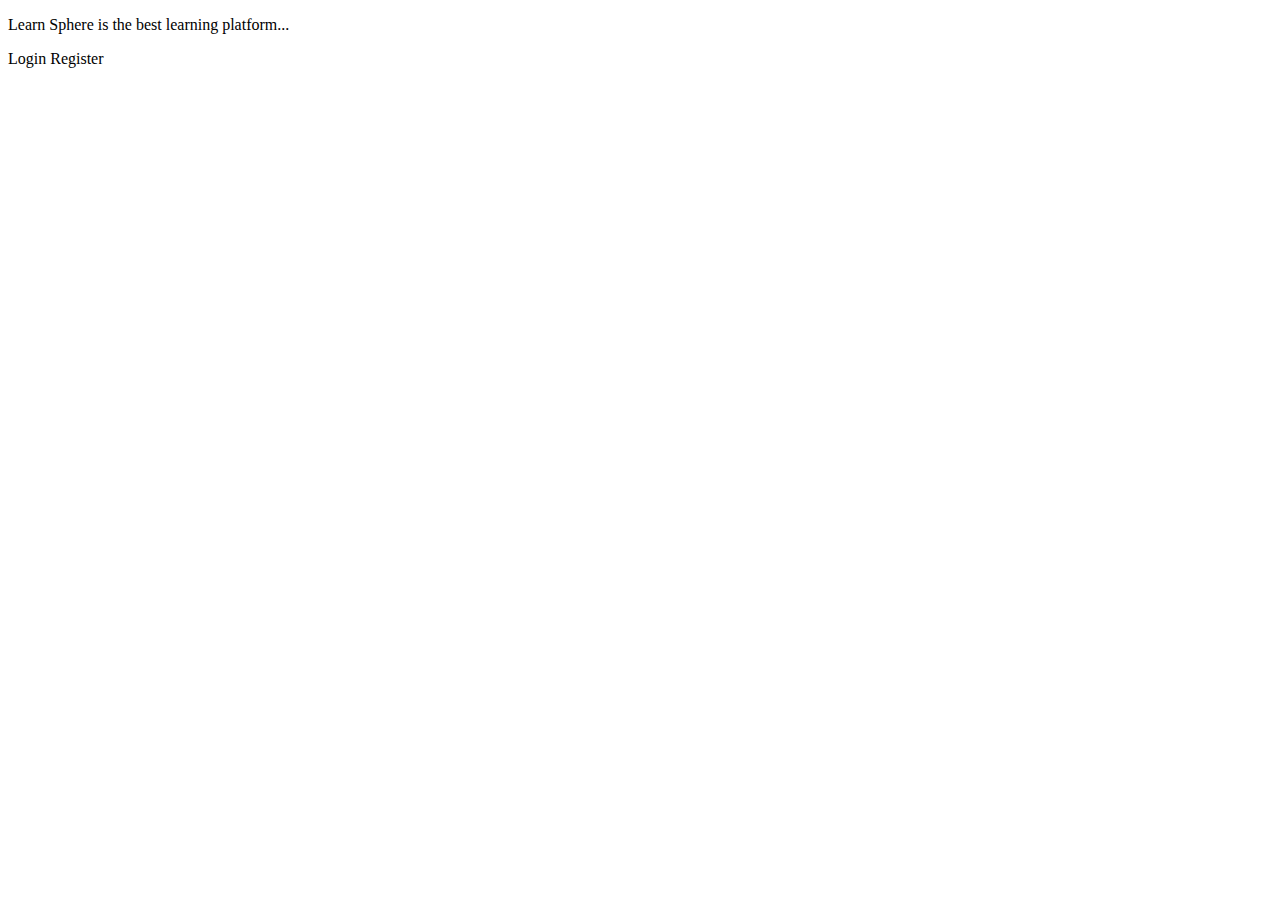
<file: src/main/resources/templates/index.html>
<!DOCTYPE html>
<html xmlns:th="http://www.thymeleaf.org">
<head>
    <title>Learn Sphere</title>
    <link rel="stylesheet" th:href="@{/css/styles.css}" type="text/css">
</head>
<body>
    <div id="container">
        <div id="logo">
            <!-- Logo goes here. -->
        </div>
        <p>Learn Sphere is the best learning platform...</p>
        <div class="tabs">
            <a th:href="@{/login}" class="button">Login</a>
            <a th:href="@{/register}" class="button">Register</a>
        </div>
    </div>
</body>
</html>
</file>
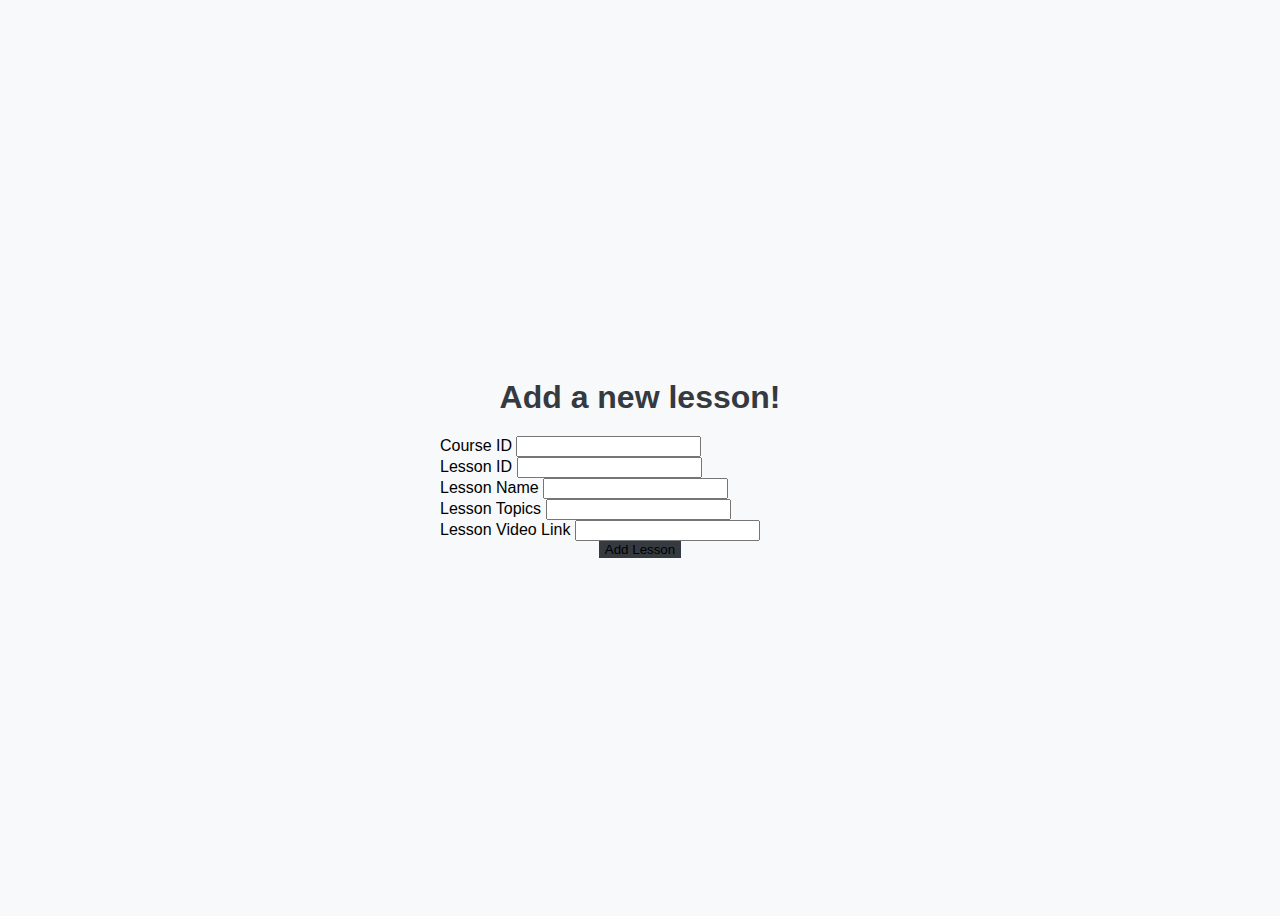
<file: src/main/resources/templates/addLesson.html>
<!doctype html>
<html lang="en">
  <head>
    <!-- Required meta tags -->
    <meta charset="utf-8">
    <meta name="viewport" content="width=device-width, initial-scale=1">

    <!-- Bootstrap CSS -->
    <link href="https://cdn.jsdelivr.net/npm/bootstrap@5.0.2/dist/css/bootstrap.min.css" rel="stylesheet" integrity="sha384-EVSTQN3/azprG1Anm3QDgpJLIm9Nao0Yz1ztcQTwFspd3yD65VohhpuuCOmLASjC" crossorigin="anonymous">

    <style>
        body {
            background-color: #f8f9fa;
            font-family: Arial, sans-serif;
            height: 100vh;
            display: flex;
            align-items: center;
            justify-content: center;
            flex-direction: column;
        }

        h1 {
            color: #343a40;
            margin-bottom: 20px;
            text-align: center;
        }

        .btn-primary {
            background-color: #343a40;
            border: none;
            display: block;
            margin-left: auto;
            margin-right: auto;
        }

        form {
            width: 100%;
            max-width: 400px;
        }
    </style>

    <title>Add Lesson</title>

    <script>
	  function handleFormSubmission(event) {
	    const form = event.target;
	    event.preventDefault(); // Prevent the form from submitting normally
	    alert("Course added successfully!");
	    form.submit(); // Submit the form manually
	  }
	</script>
    
  </head>
  <body>
    <h1>Add a new lesson!</h1>
    
    <form action="/lesson" method="post" onsubmit="handleFormSubmission(event)">
      <div class="mb-3">
	    <label for="courseId" class="form-label">Course ID</label>
	    <input type="text" class="form-control" name="courseId">
	  </div>
	  
	  <div class="mb-3">
	    <label for="lessonId" class="form-label">Lesson ID</label>
	    <input type="text" class="form-control" name="lessonId">
	  </div>
	  
	  <div class="mb-3">
	    <label for="lessonName" class="form-label">Lesson Name</label>
	    <input type="text" class="form-control" name="lessonName">
	  </div>
	  
	  <div class="mb-3">
	    <label for="lessonTopics" class="form-label">Lesson Topics</label>
	    <input type="text" class="form-control" name="topics">
	  </div>
	  
	  <div class="mb-3">
	    <label for="link" class="form-label">Lesson Video Link</label>
	    <input type="text" class="form-control" name="link">
	  </div>
	  
	  
	  <button type="submit" class="btn btn-primary">Add Lesson</button>
	</form>

    <!-- Optional JavaScript; choose one of the two! -->

    <!-- Option 1: Bootstrap Bundle with Popper -->
    <script src="https://cdn.jsdelivr.net/npm/bootstrap@5.0.2/dist/js/bootstrap.bundle.min.js" integrity="sha384-MrcW6ZMFYlzcLA8Nl+NtUVF0sA7MsXsP1UyJoMp4YLEuNSfAP+JcXn/tWtIaxVXM" crossorigin="anonymous"></script>

    <!-- Option 2: Separate Popper and Bootstrap JS -->
    <!--
    <script src="https://cdn.jsdelivr.net/npm/@popperjs/core@2.9.2/dist/umd/popper.min.js" integrity="sha384-IQsoLXl5PILFhosVNubq5LC7Qb9DXgDA9i+tQ8Zj3iwWAwPtgFTxbJ8NT4GN1R8p" crossorigin="anonymous"></script>
    <script src="https://cdn.jsdelivr.net/npm/bootstrap@5.0.2/dist/js/bootstrap.min.js" integrity="sha384-cVKIPhGWiC2Al4u+LWgxfKTRIcfu0JTxR+EQDz/bgldoEyl4H0zUF0QKbrJ0EcQF" crossorigin="anonymous"></script>
    -->
  </body>
</html>
</file>
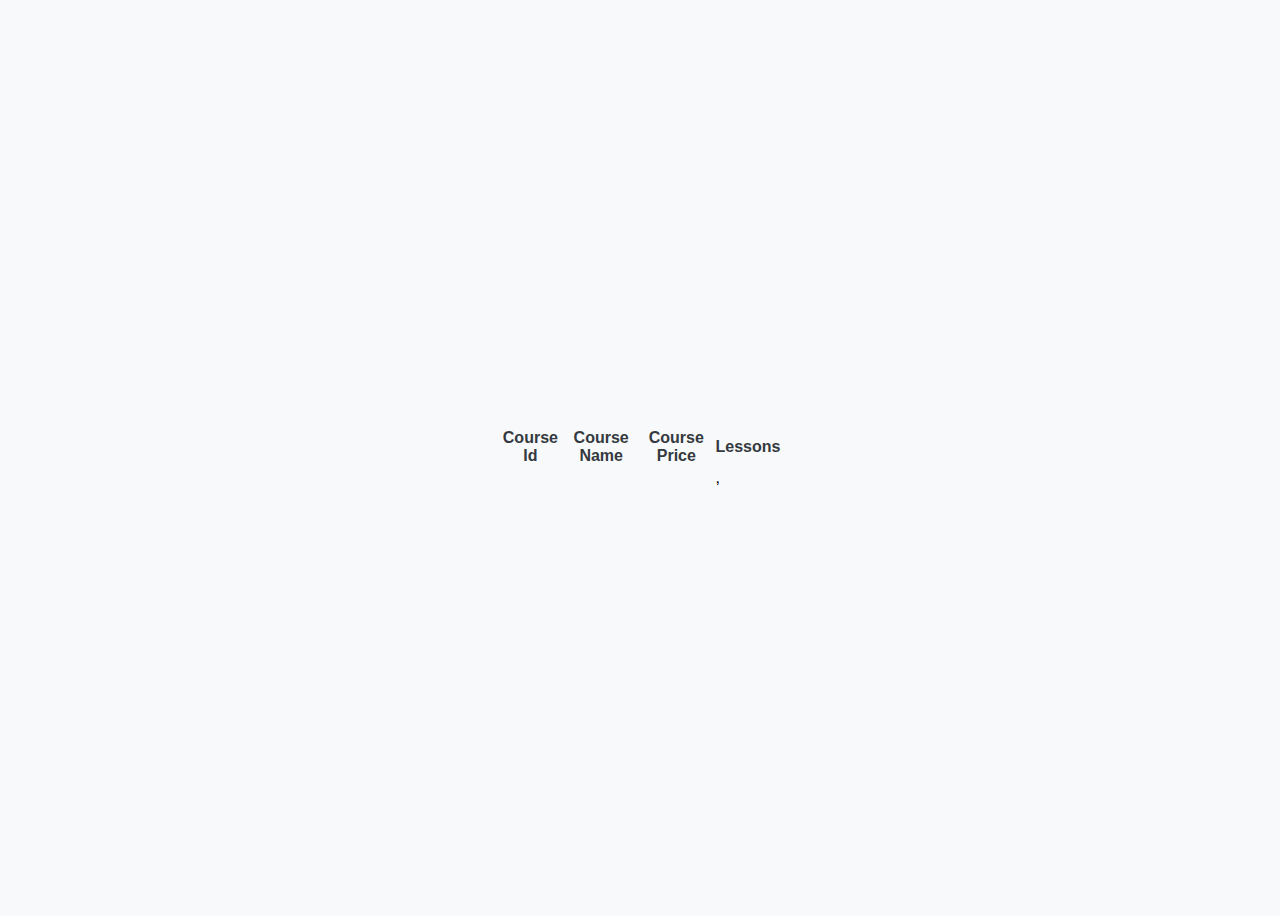
<file: src/main/resources/templates/courses.html>
<!DOCTYPE html>
<html xmlns:th="https://www.thymeleaf.org">
<head>
<meta charset="ISO-8859-1">
<title>View Course</title>
<link href="https://cdn.jsdelivr.net/npm/bootstrap@5.0.2/dist/css/bootstrap.min.css" rel="stylesheet" integrity="sha384-EVSTQN3/azprG1Anm3QDgpJLIm9Nao0Yz1ztcQTwFspd3yD65VohhpuuCOmLASjC" crossorigin="anonymous">

<style>
body {
    background-color: #f8f9fa;
    font-family: Arial, sans-serif;
    height: 100vh;
    display: flex;
    align-items: center;
    justify-content: center;
}

table {
    margin: 0 auto;
    width: 80%;
    max-width: 1000px;
}

th {
    color: #343a40;
}

</style>

</head>
<body>
<div>
<table class="table table-success table-striped table-bordered">
  <thead>
    <tr>
      <th scope="col">Course Id</th>
      <th scope="col">Course Name</th>
      <th scope="col">Course Price</th>
      <th scope="col">Lessons</th>
    </tr>
  </thead>
  <tbody>
    <tr th:each="course : ${courseList}">
      <td th:text="${course.courseId}"></td>
      <td th:text="${course.courseName}"></td>
      <td th:text="${course.coursePrice}"></td>
      <td>
        <span th:each="lesson, lessonStat : ${course.lessons}">
          <span th:text="${lesson.lessonName}"></span><span th:if="${!lessonStat.last}">, </span>
        </span>
      </td>
    </tr>
  </tbody>
</table>
</div>
</body>
</html>
</file>
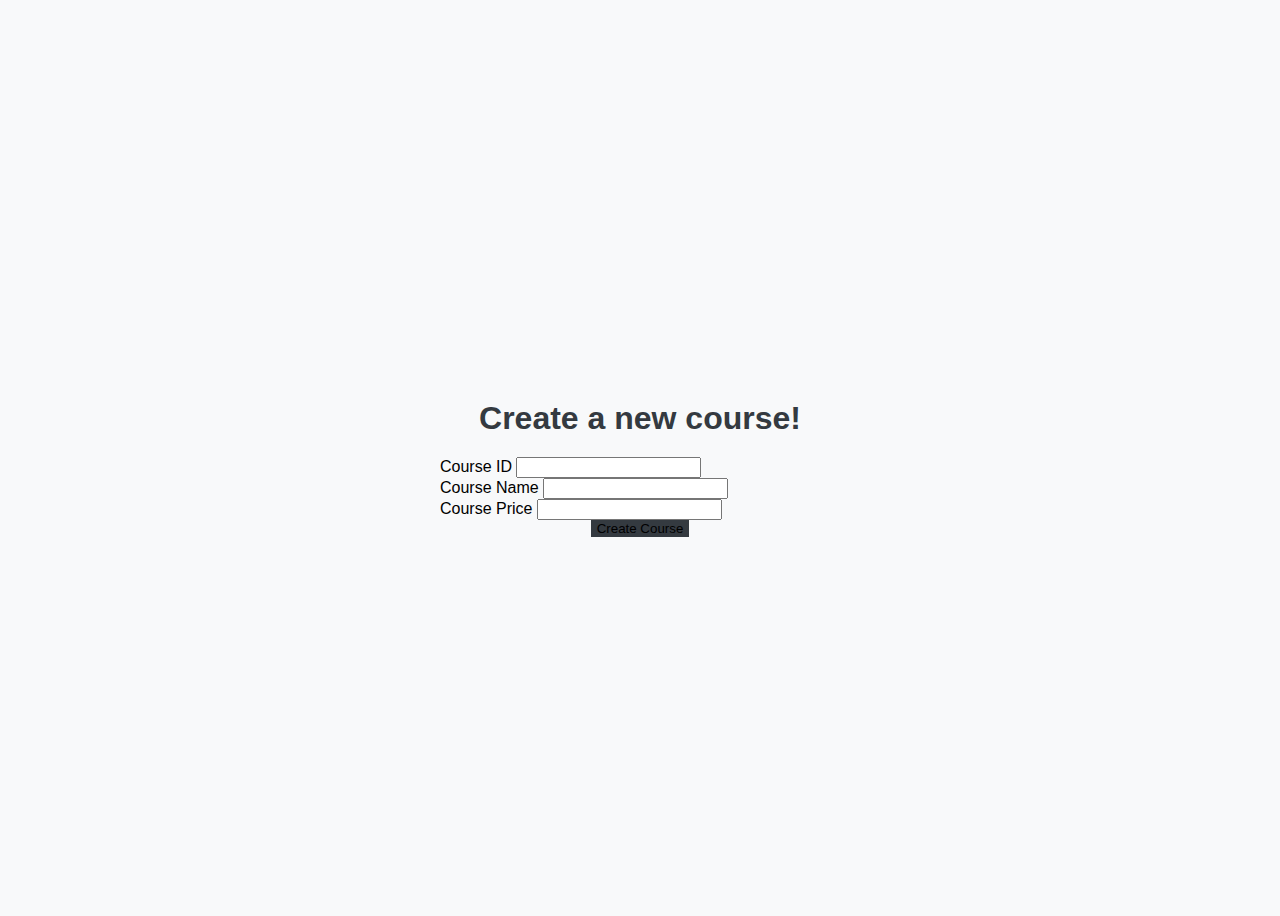
<file: src/main/resources/templates/createCourse.html>
<!doctype html>
<html lang="en">
  <head>
    <!-- Required meta tags -->
    <meta charset="utf-8">
    <meta name="viewport" content="width=device-width, initial-scale=1">

    <!-- Bootstrap CSS -->
    <link href="https://cdn.jsdelivr.net/npm/bootstrap@5.0.2/dist/css/bootstrap.min.css" rel="stylesheet" integrity="sha384-EVSTQN3/azprG1Anm3QDgpJLIm9Nao0Yz1ztcQTwFspd3yD65VohhpuuCOmLASjC" crossorigin="anonymous">

    <style>
        body {
            background-color: #f8f9fa;
            font-family: Arial, sans-serif;
            height: 100vh;
            display: flex;
            align-items: center;
            justify-content: center;
            flex-direction: column;
        }

        h1 {
            color: #343a40;
            margin-bottom: 20px;
            text-align: center;
        }

        .btn-primary {
            background-color: #343a40;
            border: none;
            display: block;
            margin-left: auto;
            margin-right: auto;
        }

        form {
            width: 100%;
            max-width: 400px;
        }
    </style>

    <title>Course Creation</title>

    <script>
	  function handleFormSubmission(event) {
	    const form = event.target;
	    event.preventDefault(); // Prevent the form from submitting normally
	    alert("Course added successfully!");
	    form.submit(); // Submit the form manually
	  }
	</script>

  </head>
  <body>
    <h1>Create a new course!</h1>
    
    <form action="/addCourse" method="post" onsubmit="handleFormSubmission(event)">
      <div class="mb-3">
	    <label for="courseId" class="form-label">Course ID</label>
	    <input type="text" class="form-control" name="courseId">
	  </div>
	  
	  <div class="mb-3">
	    <label for="courseName" class="form-label">Course Name</label>
	    <input type="text" class="form-control" name="courseName">
	  </div>
	  
	  <div class="mb-3">
	    <label for="coursePrice" class="form-label">Course Price</label>
	    <input type="text" class="form-control" name="coursePrice">
	  </div>
	  
	  <button type="submit" class="btn btn-primary">Create Course</button>
	</form>
    
    <!-- Optional JavaScript; choose one of the two! -->

    <!-- Option 1: Bootstrap Bundle with Popper -->
    <script src="https://cdn.jsdelivr.net/npm/bootstrap@5.0.2/dist/js/bootstrap.bundle.min.js" integrity="sha384-MrcW6ZMFYlzcLA8Nl+NtUVF0sA7MsXsP1UyJoMp4YLEuNSfAP+JcXn/tWtIaxVXM" crossorigin="anonymous"></script>

    <!-- Option 2: Separate Popper and Bootstrap JS -->
    <!--
    <script src="https://cdn.jsdelivr.net/npm/@popperjs/core@2.9.2/dist/umd/popper.min.js" integrity="sha384-IQsoLXl5PILFhosVNubq5LC7Qb9DXgDA9i+tQ8Zj3iwWAwPtgFTxbJ8NT4GN1R8p" crossorigin="anonymous"></script>
    <script src="https://cdn.jsdelivr.net/npm/bootstrap@5.0.2/dist/js/bootstrap.min.js" integrity="sha384-cVKIPhGWiC2Al4u+LWgxfKTRIcfu0JTxR+EQDz/bgldoEyl4H0zUF0QKbrJ0EcQF" crossorigin="anonymous"></script>
    -->
  </body>
</html>
</file>
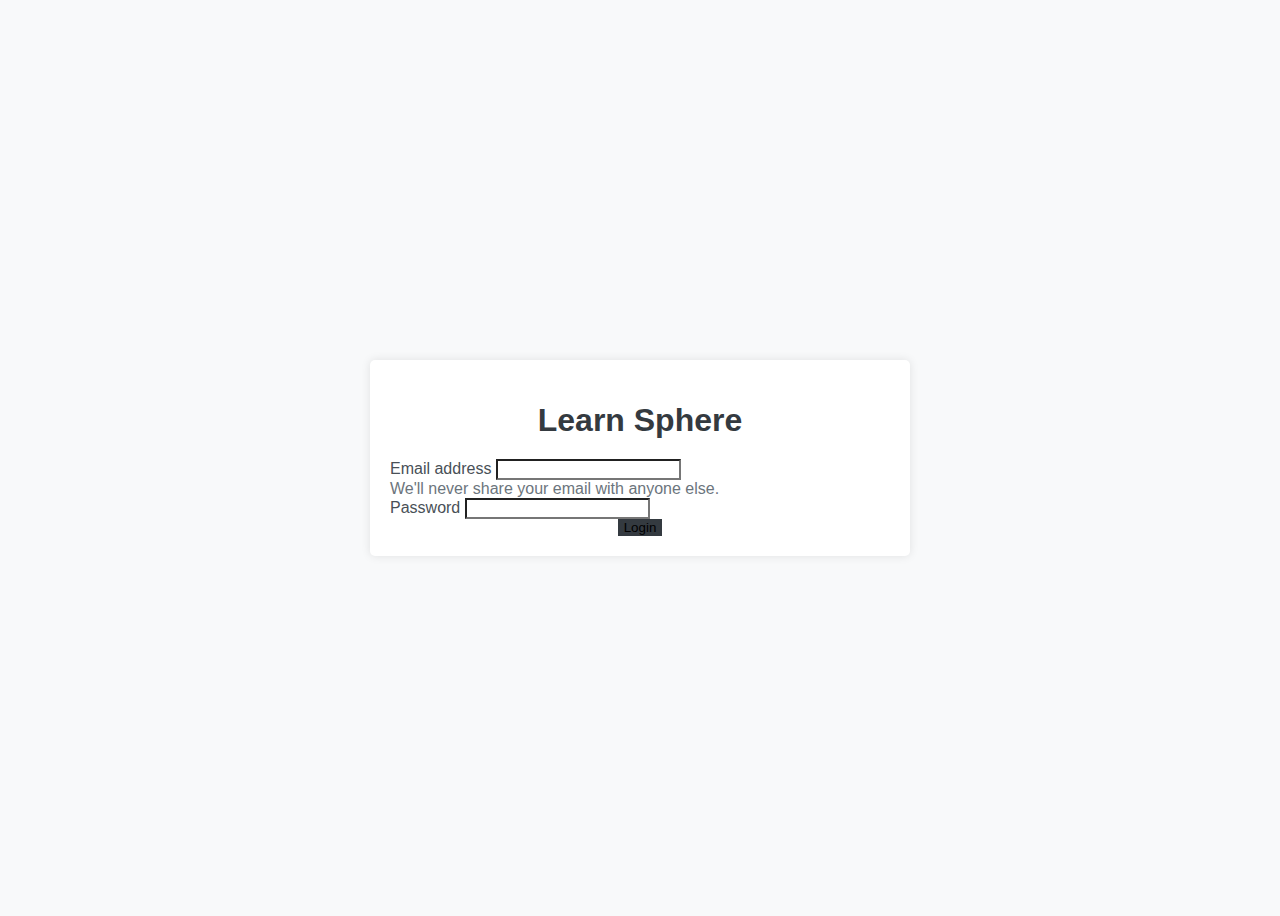
<file: src/main/resources/templates/login.html>
<!doctype html>
<html lang="en">
  <head>
    <!-- Required meta tags -->
    <meta charset="utf-8">
    <meta name="viewport" content="width=device-width, initial-scale=1">

    <!-- Bootstrap CSS -->
    <link href="https://cdn.jsdelivr.net/npm/bootstrap@5.0.2/dist/css/bootstrap.min.css" rel="stylesheet" integrity="sha384-EVSTQN3/azprG1Anm3QDgpJLIm9Nao0Yz1ztcQTwFspd3yD65VohhpuuCOmLASjC" crossorigin="anonymous">

    <style>
        body {
            background-color: #f8f9fa;
            font-family: Arial, sans-serif;
            height: 100vh;
            display: flex;
            align-items: center;
            justify-content: center;
        }

        h1 {
            color: #343a40;
            margin-bottom: 20px;
            text-align: center;
        }

        .form-control {
            border-radius: 0;
        }

        .btn-primary {
            background-color: #343a40;
            border: none;
            display: block;
		    margin-left: auto;
		    margin-right: auto;
        }

        .btn-primary:hover {
            background-color: #23272b;
        }

        .form-label {
            color: #495057;
        }

        .form-text {
            color: #6c757d;
        }

        form {
            background-color: #ffffff;
            padding: 20px;
            border-radius: 5px;
            box-shadow: 0 0 10px rgba(0,0,0,0.1);
            width: 100%;
            max-width: 500px;
        }
    </style>

    <title>Login</title>
  </head>
  <body>
    <form action="/validate" method="post">
      <h1>Learn Sphere</h1>
	  <div class="mb-3">
	    <label for="exampleInputEmail1" class="form-label">Email address</label>
	    <input type="email" name="email" class="form-control" id="exampleInputEmail1" aria-describedby="emailHelp">
	    <div id="emailHelp" class="form-text">We'll never share your email with anyone else.</div>
	  </div>
	  <div class="mb-3">
	    <label for="exampleInputPassword1" class="form-label">Password</label>
	    <input type="password" class="form-control" name="password" id="exampleInputPassword1">
	  </div>
	  <button type="submit" class="btn btn-primary">Login</button>
	</form>

    <!-- Optional JavaScript; choose one of the two! -->

    <!-- Option 1: Bootstrap Bundle with Popper -->
    <script src="https://cdn.jsdelivr.net/npm/bootstrap@5.0.2/dist/js/bootstrap.bundle.min.js" integrity="sha384-MrcW6ZMFYlzcLA8Nl+NtUVF0sA7MsXsP1UyJoMp4YLEuNSfAP+JcXn/tWtIaxVXM" crossorigin="anonymous"></script>

    <!-- Option 2: Separate Popper and Bootstrap JS -->
    <!--
    <script src="https://cdn.jsdelivr.net/npm/@popperjs/core@2.9.2/dist/umd/popper.min.js" integrity="sha384-IQsoLXl5PILFhosVNubq5LC7Qb9DXgDA9i+tQ8Zj3iwWAwPtgFTxbJ8NT4GN1R8p" crossorigin="anonymous"></script>
    <script src="https://cdn.jsdelivr.net/npm/bootstrap@5.0.2/dist/js/bootstrap.min.js" integrity="sha384-cVKIPhGWiC2Al4u+LWgxfKTRIcfu0JTxR+EQDz/bgldoEyl4H0zUF0QKbrJ0EcQF" crossorigin="anonymous"></script>
    -->
  </body>
</html>
</file>
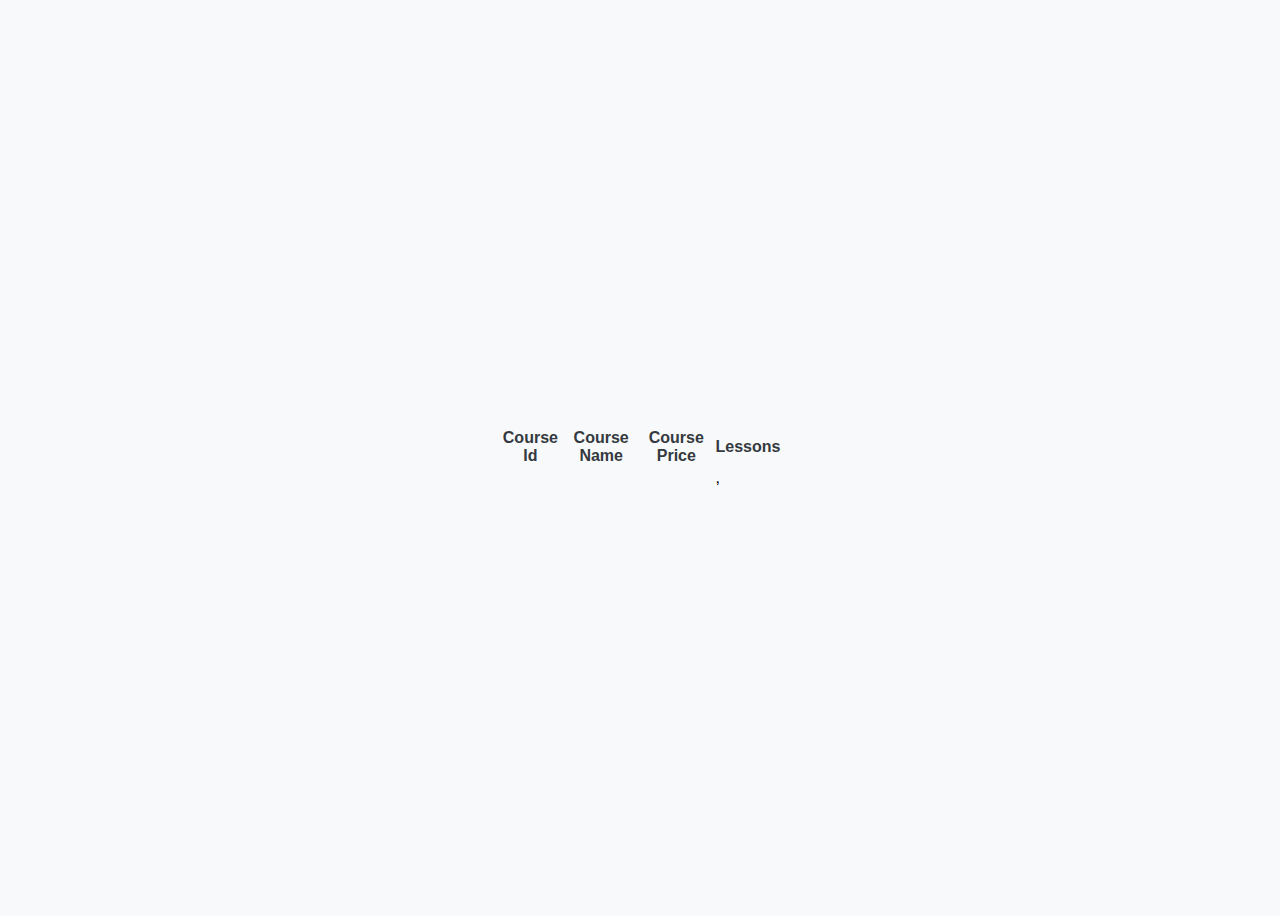
<file: src/main/resources/templates/myCourses.html>
<!DOCTYPE html>
<html xmlns:th="https://www.thymeleaf.org">
<head>
<meta charset="ISO-8859-1">
<title>View Course</title>
<link href="https://cdn.jsdelivr.net/npm/bootstrap@5.0.2/dist/css/bootstrap.min.css" rel="stylesheet" integrity="sha384-EVSTQN3/azprG1Anm3QDgpJLIm9Nao0Yz1ztcQTwFspd3yD65VohhpuuCOmLASjC" crossorigin="anonymous">

<style>
body {
    background-color: #f8f9fa;
    font-family: Arial, sans-serif;
    height: 100vh;
    display: flex;
    align-items: center;
    justify-content: center;
}

table {
    margin: 0 auto;
    width: 80%;
    max-width: 1000px;
}

th {
    color: #343a40;
}

</style>

</head>
<body>
<div>
 
<table class="table table-success table-striped table-bordered">
  <thead>
    <tr>
      <th scope="col">Course Id</th>
      <th scope="col">Course Name</th>
      <th scope="col">Course Price</th>
      <th scope="col">Lessons</th>
    </tr>
  </thead>
  <tbody>
    <tr th:each="course:${courseList}">
      <td th:text="${course.courseId}"></td>
      <td th:text="${course.courseName}"></td>
      <td th:text="${course.coursePrice}"></td>
      <td>
        <span th:each="lesson, lessonStat : ${course.lessons}">
		    <a th:href="@{/viewLesson(lessonId=${lesson.lessonId})}" th:text="${lesson.lessonName}"></a><span th:if="${!lessonStat.last}">, </span>
		</span>


      </td>
    </tr>
  </tbody>
</table>


</div>
</body>
</html>
</file>
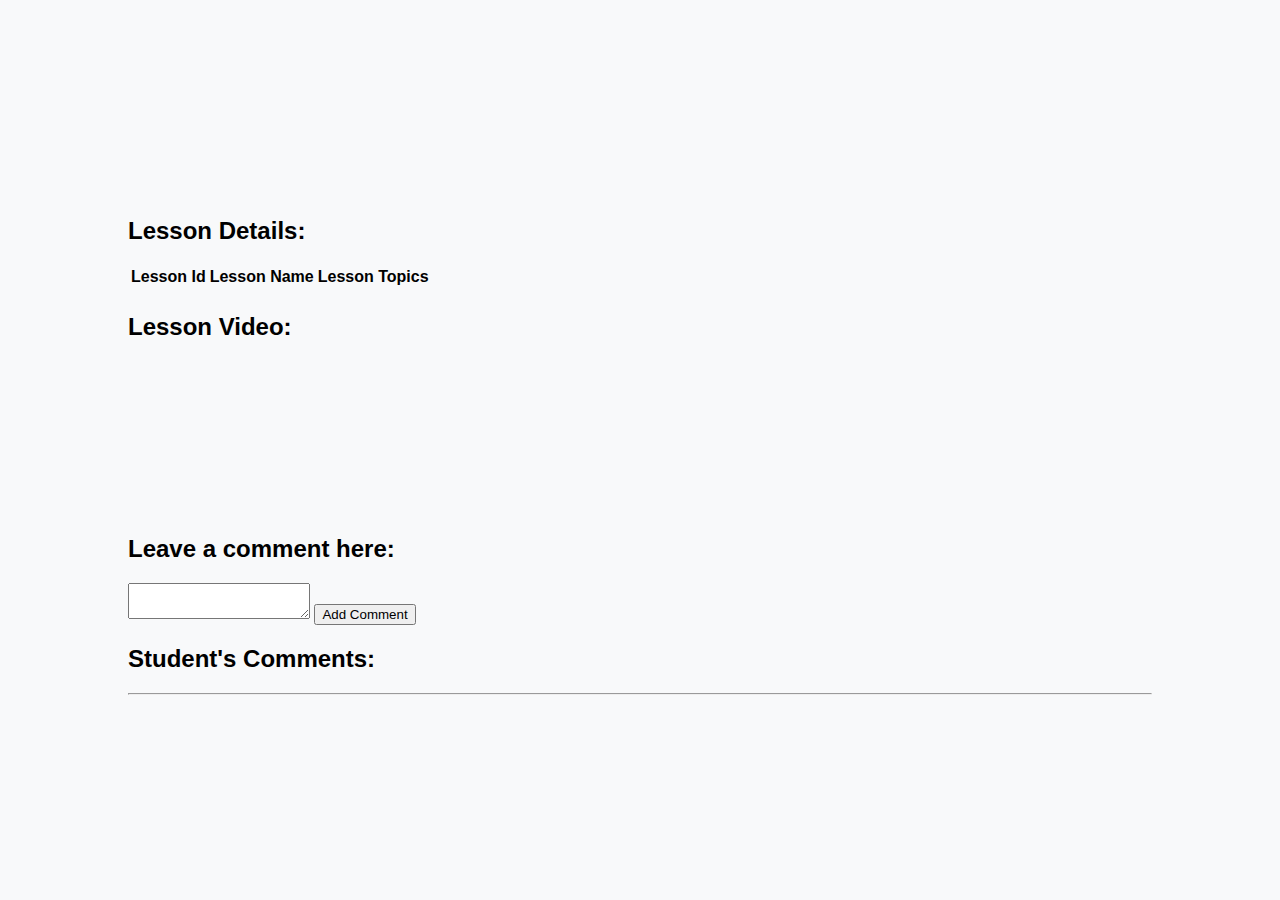
<file: src/main/resources/templates/myLesson.html>
<!DOCTYPE html>
<html xmlns:th="https://www.thymeleaf.org">
<head>
<meta charset="ISO-8859-1">
<title>View Course</title>
<link href="https://cdn.jsdelivr.net/npm/bootstrap@5.0.2/dist/css/bootstrap.min.css" rel="stylesheet" integrity="sha384-EVSTQN3/azprG1Anm3QDgpJLIm9Nao0Yz1ztcQTwFspd3yD65VohhpuuCOmLASjC" crossorigin="anonymous">
<!-- Add jQuery -->
<script src="https://ajax.googleapis.com/ajax/libs/jquery/3.5.1/jquery.min.js"></script>

<style>
body {
    display: flex;
    justify-content: center;
    align-items: center;
    min-height: 100vh;
    margin: 0;
    background-color: #f8f9fa;
    font-family: Arial, sans-serif;
}
.container {
    width: 80%;
}
</style>

</head>
<body>
    <div class="container">
        <h2 class="mb-4">Lesson Details:</h2>
        <table class="table table-success table-striped table-bordered">
            <thead>
                <tr>
                    <th scope="col">Lesson Id</th>
                    <th scope="col">Lesson Name</th>
                    <th scope="col">Lesson Topics</th>
                    
                </tr>
            </thead>
            <tbody>
                <tr>
                    <td th:text="${lesson.lessonId}"></td>
                    <td th:text="${lesson.lessonName}"></td>
                    <td th:text="${lesson.topics}"></td>
                    
                </tr>
            </tbody>
        </table>

        <h2 class="mt-4 mb-4">Lesson Video:</h2>
        <div class="embed-responsive embed-responsive-16by9">
            <iframe class="embed-responsive-item" 
                    th:src="@{'https://www.youtube.com/embed/' + ${lesson.link}}" 
                    title="YouTube video player" frameborder="0" 
                    allow="accelerometer; autoplay; clipboard-write; 
                    encrypted-media; gyroscope; picture-in-picture" 
                    allowfullscreen>
            </iframe>
        </div>


        <h2 class="mt-4">Leave a comment here:</h2>
        <form id="commentForm" action="/addComment" method="post" class="mb-4">
            <textarea id="commentText" name="comment" class="form-control mb-3"></textarea>
            <button id="submitButton" type="button" class="btn btn-primary">Add Comment</button>
        </form>

        <h2>Student's Comments:</h2>
        <div class="comments-list mt-4">
            <div th:each="comment : ${comments}">
                <p th:text="${comment.comment}"></p>
                <hr>
            </div>
        </div>
    </div>

    <!-- jQuery library -->
    <script src="https://ajax.googleapis.com/ajax/libs/jquery/3.5.1/jquery.min.js"></script>

    <script>
        $(document).ready(function(){
            $("#submitButton").click(function(){
                var commentText = $("#commentText").val();
                $.post("/addComment", { comment: commentText })
                    .done(function(data) {
                        $(".comments-list").append('<p>' + commentText + '</p><hr>');
                        $("#commentText").val("");
                    });
            });
        });
    </script>
</body>
</html>
</file>
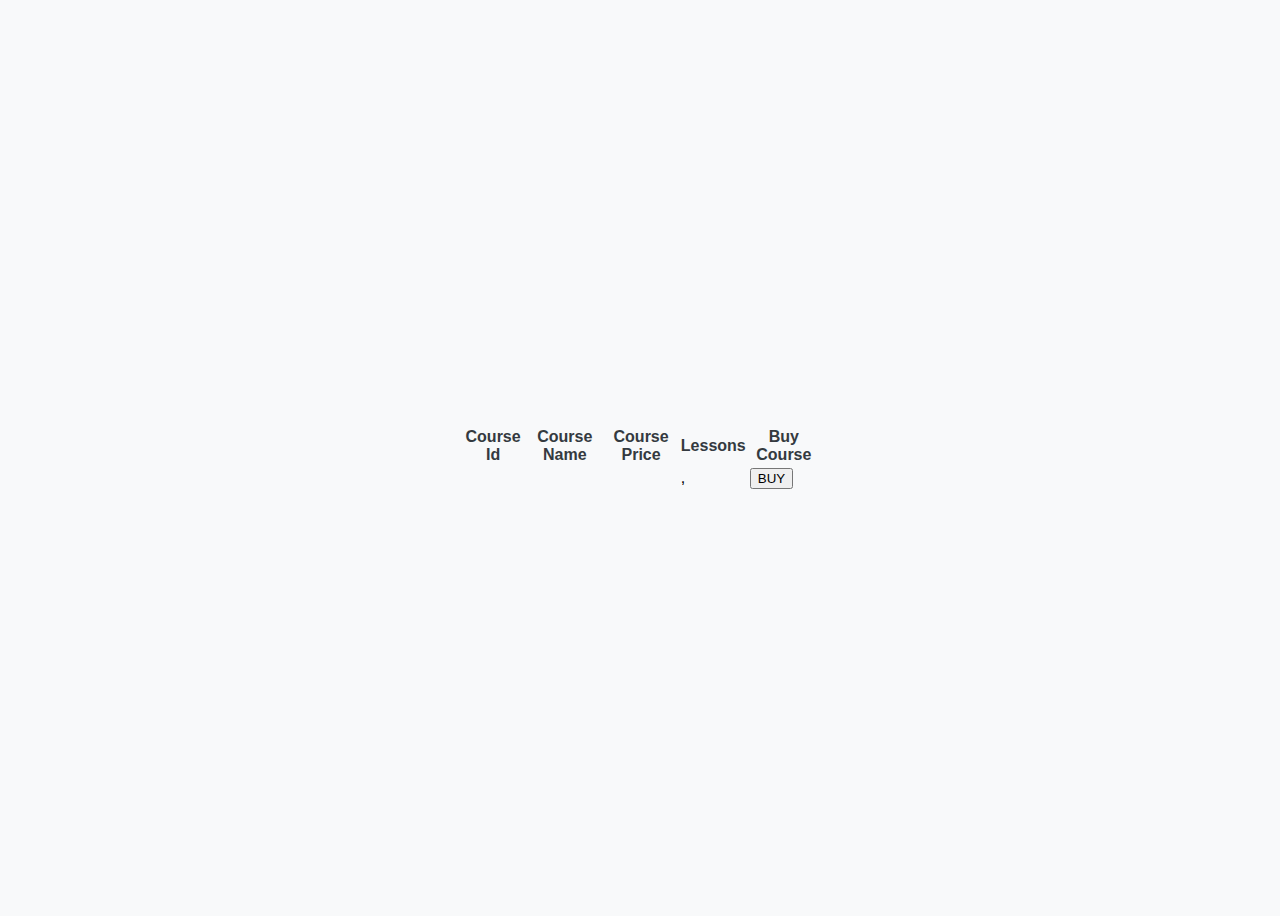
<file: src/main/resources/templates/purchase.html>
<!DOCTYPE html>
<html xmlns:th="https://www.thymeleaf.org">
<head>
<meta charset="ISO-8859-1">
<title>View Course</title>
<link href="https://cdn.jsdelivr.net/npm/bootstrap@5.0.2/dist/css/bootstrap.min.css" rel="stylesheet" integrity="sha384-EVSTQN3/azprG1Anm3QDgpJLIm9Nao0Yz1ztcQTwFspd3yD65VohhpuuCOmLASjC" crossorigin="anonymous">
<script src="https://checkout.razorpay.com/v1/checkout.js"></script>
<script src="https://code.jquery.com/jquery-3.5.1.min.js"></script>
<style>
body {
    background-color: #f8f9fa;
    font-family: Arial, sans-serif;
    height: 100vh;
    display: flex;
    align-items: center;
    justify-content: center;
}

table {
    margin: 0 auto;
    width: 80%;
    max-width: 1000px;
}

th {
    color: #343a40;
}
		h1 {
            color: #343a40;
            margin-bottom: 20px;
            text-align: center;
        }

</style>
</head>
<body>
<div>
    <!-- Your table -->
    <table class="table table-success table-striped table-bordered">
  <thead>
  <tr>
    <th scope="col">Course Id</th>
    <th scope="col">Course Name</th>
    <th scope="col">Course Price</th>
    <th scope="col">Lessons</th>
    <th scope="col">Buy Course</th> <!-- New column header -->
  </tr>
</thead>
<tbody>
  <tr th:each="course : ${courseList}">
    <td th:text="${course.courseId}"></td>
    <td th:text="${course.courseName}"></td>
    <td th:text="${course.coursePrice}"></td>
    <td>
      <span th:each="lesson, lessonStat : ${course.lessons}">
        <span th:text="${lesson.lessonName}"></span><span th:if="${!lessonStat.last}">, </span>
      </span>
    </td>
    <td>
    	<form id="payment-form">
    		<input type="hidden" class="email" th:value="${session.loggedInUser.email}"/>
    		<input type="hidden" class="course-id" th:value="${course.courseId}"/>
	        <button type="submit" id="pay-button" class="btn btn-success buy-button" th:data-amount="${course.coursePrice}">BUY</button>
	    </form>
    </td> <!-- New column with Buy button -->
  </tr>
</tbody>



</table>
</div>

<script>
$(document).ready(function() {
    $(".buy-button").click(function(e) {
        e.preventDefault();
        var form = $(this).closest('form');
        var amount = $(this).data("amount");
        var email = form.find('.email').val();
        var courseId = form.find('.course-id').val();
        createOrder(amount, email, courseId);
    });
});

function createOrder(amount, email, courseId) {
	alert(amount+email+courseId)
    $.post("/createOrder", { amount: amount, email: email, courseId: courseId })
        .done(function(order) {
            order = JSON.parse(order);
            var options = {
                "key": "rzp_test_ANiFbfIjOIx3EF",
                "amount": order.amount_due.toString(),
                "currency": "INR",
                "name": "Learn Sphere",
                "description": "Test Transaction",
                "order_id": order.id,
                "handler": function (response) {
                    verifyPayment(response.razorpay_order_id, response.razorpay_payment_id, response.razorpay_signature);
                },
                "prefill": {
                    "name": "Your Name",
                    "email": "test@example.com",
                    "contact": "9999999999"
                },
                "notes": {
                    "address": "Your Address"
                },
                "theme": {
                    "color": "#F37254"
                }
            };
            var rzp1 = new Razorpay(options);
            rzp1.open();
        })
        .fail(function(error) {
            console.error("Error:", error);
        });
}

function verifyPayment(orderId, paymentId, signature) {
     $.post("/verify", { orderId: orderId, paymentId: paymentId, signature: signature })
         .done(function(isValid) {
             if (isValid) {
                 console.log("Payment successful");
             } else {
                 console.log("Payment failed");
             }
         })
         .fail(function(error) {
             console.error("Error:", error);
         });
}
</script>
</body>
</html>
</file>
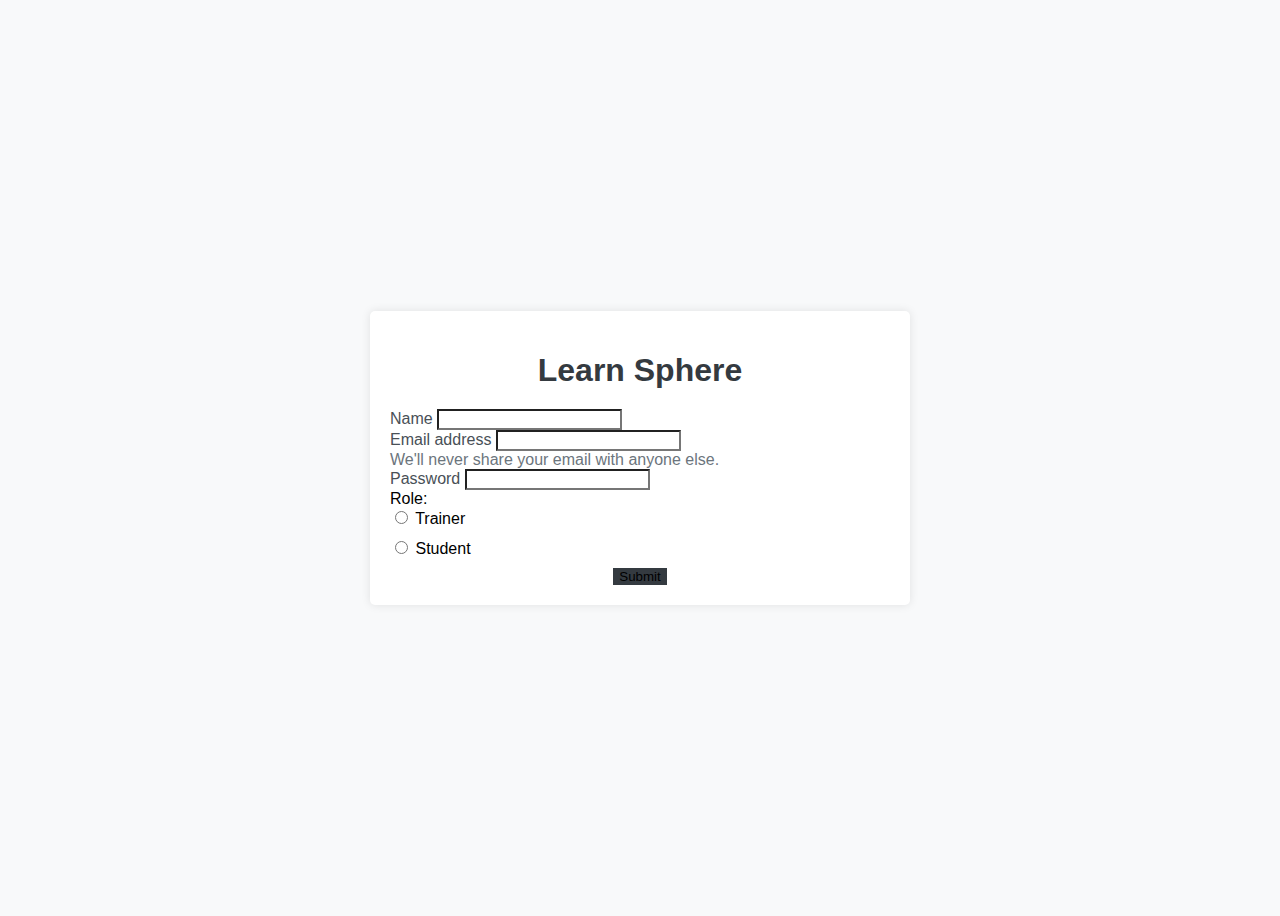
<file: src/main/resources/templates/register.html>
<!doctype html>
<html lang="en">
  <head>
    <!-- Required meta tags -->
    <meta charset="utf-8">
    <meta name="viewport" content="width=device-width, initial-scale=1">

    <!-- Bootstrap CSS -->
    <link href="https://cdn.jsdelivr.net/npm/bootstrap@5.0.2/dist/css/bootstrap.min.css" rel="stylesheet" integrity="sha384-EVSTQN3/azprG1Anm3QDgpJLIm9Nao0Yz1ztcQTwFspd3yD65VohhpuuCOmLASjC" crossorigin="anonymous">

    <style>
        body {
            background-color: #f8f9fa;
            font-family: Arial, sans-serif;
            height: 100vh;
            display: flex;
            align-items: center;
            justify-content: center;
        }

        h1 {
            color: #343a40;
            margin-bottom: 20px;
            text-align: center;
        }

        .form-control {
            border-radius: 0;
        }

        .btn-primary {
            background-color: #343a40;
            border: none;
            display: block;
		    margin-left: auto;
		    margin-right: auto;
        }

        .btn-primary:hover {
            background-color: #23272b;
        }

        .form-label {
            color: #495057;
        }

        .form-text {
            color: #6c757d;
        }

        form {
            background-color: #ffffff;
            padding: 20px;
            border-radius: 5px;
            box-shadow: 0 0 10px rgba(0,0,0,0.1);
            width: 100%;
            max-width: 500px;
        }

        .form-check {
            margin-bottom: 10px;
        }
    </style>

    <title>Registration</title>
  </head>
  <body>
    <form action="/addUser" method="post">
      <h1>Learn Sphere</h1>
      <div class="mb-3">
	    <label for="name" class="form-label">Name</label>
	    <input type="text" class="form-control" name="name">
	  </div>
	  <div class="mb-3">
	    <label for="exampleInputEmail1" class="form-label">Email address</label>
	    <input type="email" name="email" class="form-control" id="exampleInputEmail1" aria-describedby="emailHelp">
	    <div id="emailHelp" class="form-text">We'll never share your email with anyone else.</div>
	  </div>
	  <div class="mb-3">
	    <label for="exampleInputPassword1" class="form-label">Password</label>
	    <input type="password" class="form-control" name="password" id="exampleInputPassword1">
	  </div>
	  <label>Role: </label>
	  <div class="form-check">
		  <input class="form-check-input" type="radio" name="role" id="flexRadioDefault1" value="trainer">
		  <label class="form-check-label" for="flexRadioDefault1">
		    Trainer
		  </label>
		</div>
		<div class="form-check">
		  <input class="form-check-input" type="radio" name="role" id="flexRadioDefault2" value="student">
		  <label class="form-check-label" for="flexRadioDefault2">
		    Student
		  </label>
		</div>
	  
	  <button type="submit" class="btn btn-primary">Submit</button>
	</form>

    <!-- Optional JavaScript; choose one of the two! -->

    <!-- Option 1: Bootstrap Bundle with Popper -->
    <script src="https://cdn.jsdelivr.net/npm/bootstrap@5.0.2/dist/js/bootstrap.bundle.min.js" integrity="sha384-MrcW6ZMFYlzcLA8Nl+NtUVF0sA7MsXsP1UyJoMp4YLEuNSfAP+JcXn/tWtIaxVXM" crossorigin="anonymous"></script>

    <!-- Option 2: Separate Popper and Bootstrap JS -->
    <!--
    <script src="https://cdn.jsdelivr.net/npm/@popperjs/core@2.9.2/dist/umd/popper.min.js" integrity="sha384-IQsoLXl5PILFhosVNubq5LC7Qb9DXgDA9i+tQ8Zj3iwWAwPtgFTxbJ8NT4GN1R8p" crossorigin="anonymous"></script>
    <script src="https://cdn.jsdelivr.net/npm/bootstrap@5.0.2/dist/js/bootstrap.min.js" integrity="sha384-cVKIPhGWiC2Al4u+LWgxfKTRIcfu0JTxR+EQDz/bgldoEyl4H0zUF0QKbrJ0EcQF" crossorigin="anonymous"></script>
    -->
  </body>
</html>
</file>
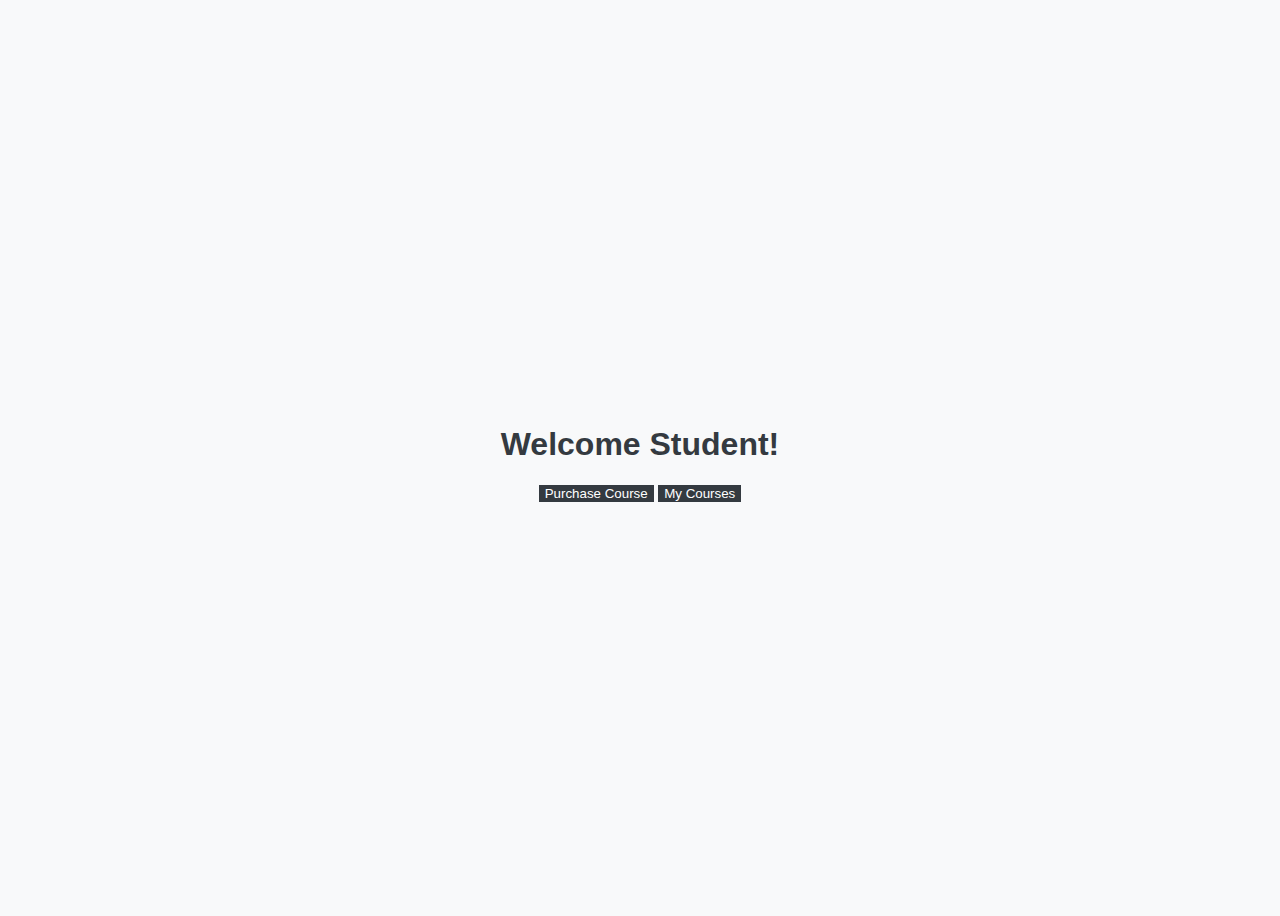
<file: src/main/resources/templates/studentHome.html>
<!doctype html>
<html lang="en">
  <head>
    <!-- Required meta tags -->
    <meta charset="utf-8">
    <meta name="viewport" content="width=device-width, initial-scale=1">

    <!-- Bootstrap CSS -->
    <link href="https://cdn.jsdelivr.net/npm/bootstrap@5.0.2/dist/css/bootstrap.min.css" rel="stylesheet" integrity="sha384-EVSTQN3/azprG1Anm3QDgpJLIm9Nao0Yz1ztcQTwFspd3yD65VohhpuuCOmLASjC" crossorigin="anonymous">

    <style>
        body {
            background-color: #f8f9fa;
            font-family: Arial, sans-serif;
            height: 100vh;
            display: flex;
            flex-direction: column;
            align-items: center;
            justify-content: center;
        }

        h1 {
            color: #343a40;
        }

        a {
            color: #fff;
            text-decoration: none;
        }

        .btn {
            margin-bottom: 10px;
        }
        
        .btn-primary {
            background-color: #343a40;
            border: none;
        }

        .btn-primary:hover {
            background-color: #23272b;
        }

    </style>

    <title>Student Home</title>
  </head>
  <body>
    <h1>Welcome Student!</h1>
    
    
    <div class="d-grid gap-2">
	  <button class="btn btn-primary" type="button"><a href="/purchase">Purchase Course</a></button>
	  <button class="btn btn-primary" type="button"><a href="/fetchCourses">My Courses</a></button>
	</div>

    <!-- Optional JavaScript; choose one of the two! -->

    <!-- Option 1: Bootstrap Bundle with Popper -->
    <script src="https://cdn.jsdelivr.net/npm/bootstrap@5.0.2/dist/js/bootstrap.bundle.min.js" integrity="sha384-MrcW6ZMFYlzcLA8Nl+NtUVF0sA7MsXsP1UyJoMp4YLEuNSfAP+JcXn/tWtIaxVXM" crossorigin="anonymous"></script>

    <!-- Option 2: Separate Popper and Bootstrap JS -->
    <!--
    <script src="https://cdn.jsdelivr.net/npm/@popperjs/core@2.9.2/dist/umd/popper.min.js" integrity="sha384-IQsoLXl5PILFhosVNubq5LC7Qb9DXgDA9i+tQ8Zj3iwWAwPtgFTxbJ8NT4GN1R8p" crossorigin="anonymous"></script>
    <script src="https://cdn.jsdelivr.net/npm/bootstrap@5.0.2/dist/js/bootstrap.min.js" integrity="sha384-cVKIPhGWiC2Al4u+LWgxfKTRIcfu0JTxR+EQDz/bgldoEyl4H0zUF0QKbrJ0EcQF" crossorigin="anonymous"></script>
    -->
  </body>
</html>
</file>
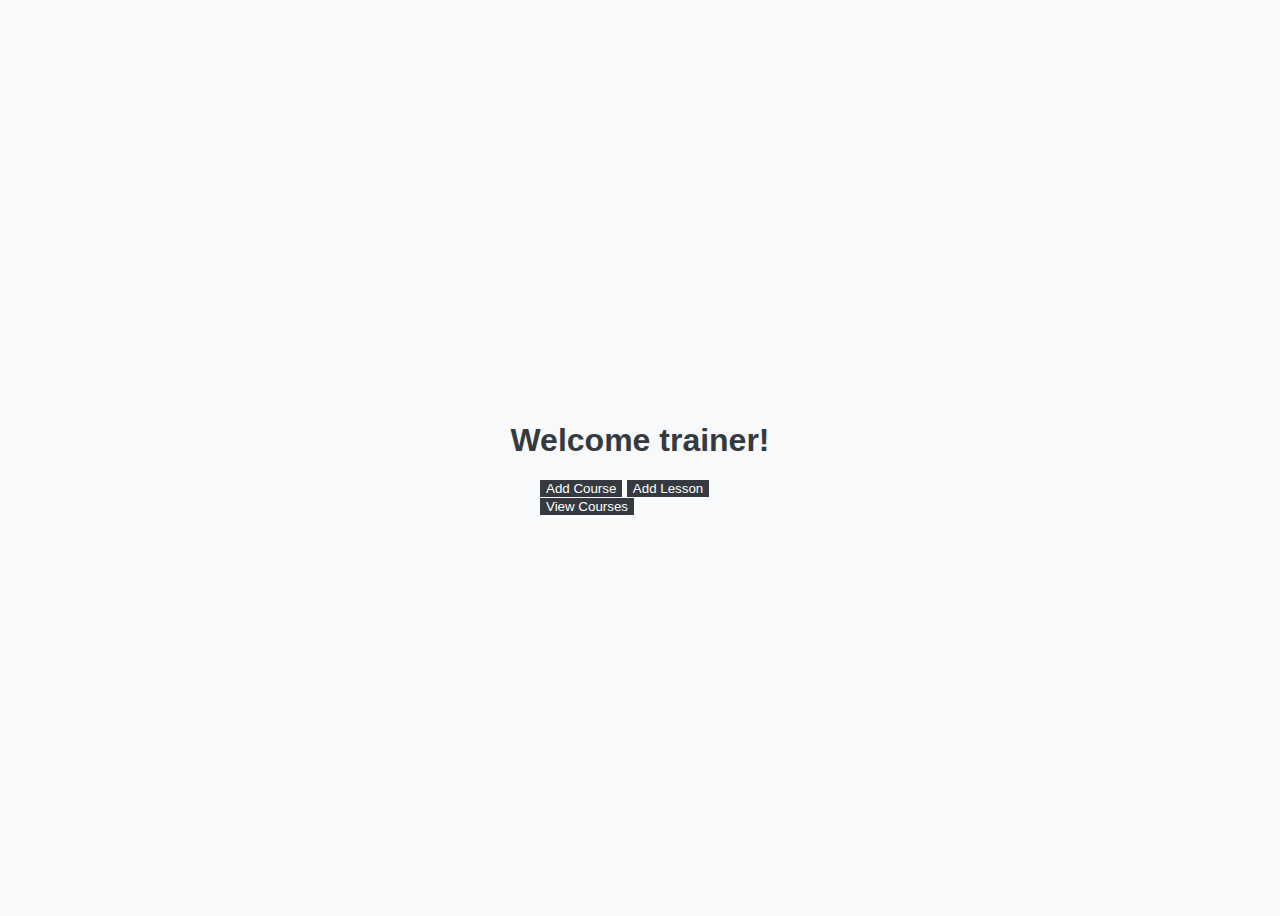
<file: src/main/resources/templates/trainerHome.html>
<!doctype html>
<html lang="en">
  <head>
    <!-- Required meta tags -->
    <meta charset="utf-8">
    <meta name="viewport" content="width=device-width, initial-scale=1">

    <!-- Bootstrap CSS -->
    <link href="https://cdn.jsdelivr.net/npm/bootstrap@5.0.2/dist/css/bootstrap.min.css" rel="stylesheet" integrity="sha384-EVSTQN3/azprG1Anm3QDgpJLIm9Nao0Yz1ztcQTwFspd3yD65VohhpuuCOmLASjC" crossorigin="anonymous">

    <style>
        body {
            background-color: #f8f9fa;
            font-family: Arial, sans-serif;
            height: 100vh;
            display: flex;
            align-items: center;
            justify-content: center;
            flex-direction: column;
        }

        h1 {
            color: #343a40;
            margin-bottom: 20px;
            text-align: center;
        }

        .btn-primary {
            background-color: #343a40;
            border: none;
        }

        .btn-primary:hover {
            background-color: #23272b;
        }

        a {
            color: white;
            text-decoration: none;
        }

        .d-grid {
            width: 100%;
            max-width: 200px;
        }
    </style>

    <title>Trainer home</title>
  </head>
  <body>
    <h1>Welcome trainer!</h1>
    
    <div class="d-grid gap-2">
	  <button class="btn btn-primary" type="button"><a href="/createCourse">Add Course</a></button>
	  <button class="btn btn-primary" type="button"><a href="/addLesson">Add Lesson</a></button>
	  <button class="btn btn-primary" type="button"><a href="/showCourses">View Courses</a></button>
	</div>

    <!-- Optional JavaScript; choose one of the two! -->

    <!-- Option 1: Bootstrap Bundle with Popper -->
    <script src="https://cdn.jsdelivr.net/npm/bootstrap@5.0.2/dist/js/bootstrap.bundle.min.js" integrity="sha384-MrcW6ZMFYlzcLA8Nl+NtUVF0sA7MsXsP1UyJoMp4YLEuNSfAP+JcXn/tWtIaxVXM" crossorigin="anonymous"></script>

    <!-- Option 2: Separate Popper and Bootstrap JS -->
    <!--
    <script src="https://cdn.jsdelivr.net/npm/@popperjs/core@2.9.2/dist/umd/popper.min.js" integrity="sha384-IQsoLXl5PILFhosVNubq5LC7Qb9DXgDA9i+tQ8Zj3iwWAwPtgFTxbJ8NT4GN1R8p" crossorigin="anonymous"></script>
    <script src="https://cdn.jsdelivr.net/npm/bootstrap@5.0.2/dist/js/bootstrap.min.js" integrity="sha384-cVKIPhGWiC2Al4u+LWgxfKTRIcfu0JTxR+EQDz/bgldoEyl4H0zUF0QKbrJ0EcQF" crossorigin="anonymous"></script>
    -->
  </body>
</html>
</file>
